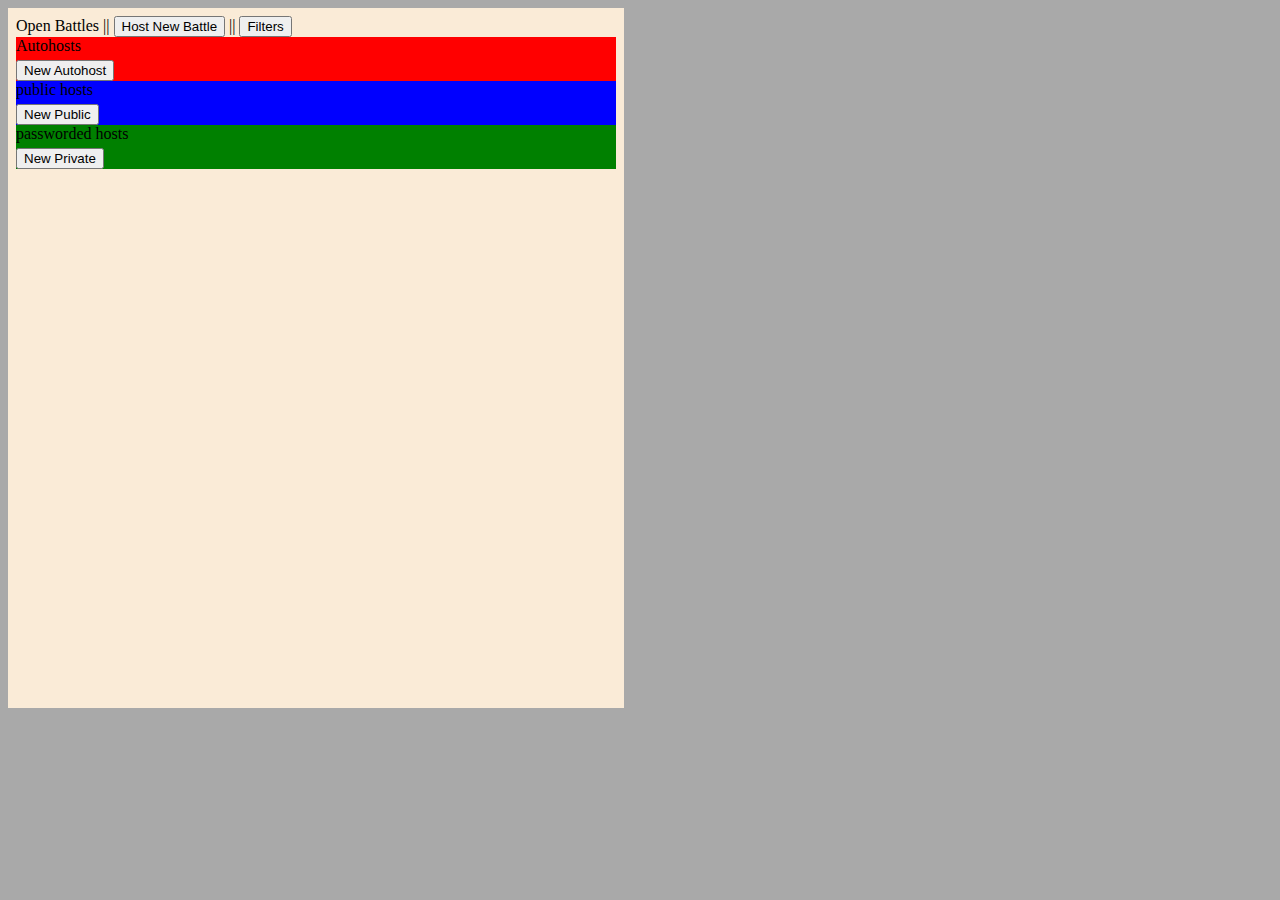
<file: Colapseable features.html>
<!DOCTYPE html>
<html lang="en">

<head>
    <meta charset="utf-8">
    <meta name="viewport" content="width=device-width, initial-scale=1">
    <title>Battle list proposal</title>
    <meta name="description" content="New multiplayer battles layout">
    <meta name="author" content="Steel_Blue">
    <link rel="stylesheet" href="css/Colapseable features.css">
</head>

<body>
    
    <div id="mainbox">Open Battles || <button>Host New Battle</button> || <button>Filters</button>
        <div id="redsection">Autohosts
            <div class="BattleList" id="rs1"></div>
            <button onclick="addBattle('rs1')">New Autohost</button>
        </div>
        <div id="bluesection">public hosts
            <div class="BattleList" id="bs1"></div>
            <button onclick="addBattle('bs1')">New Public</button>
        </div>
        <div id="greensection">passworded hosts
            <div class="BattleList" id="gs1"></div>
            <button onclick="addBattle('gs1')">New Private</button>
        </div>
    </div>
    
    <script>
        function toggleDisplay(element) {
            element;
        }
        function addBattle(input) {
            var elem = document.createElement("img");
            elem.setAttribute("src", "images/Battle.png");
            document.getElementById(input).appendChild(elem);
        }
    </script>
</body>

</html>
</file>
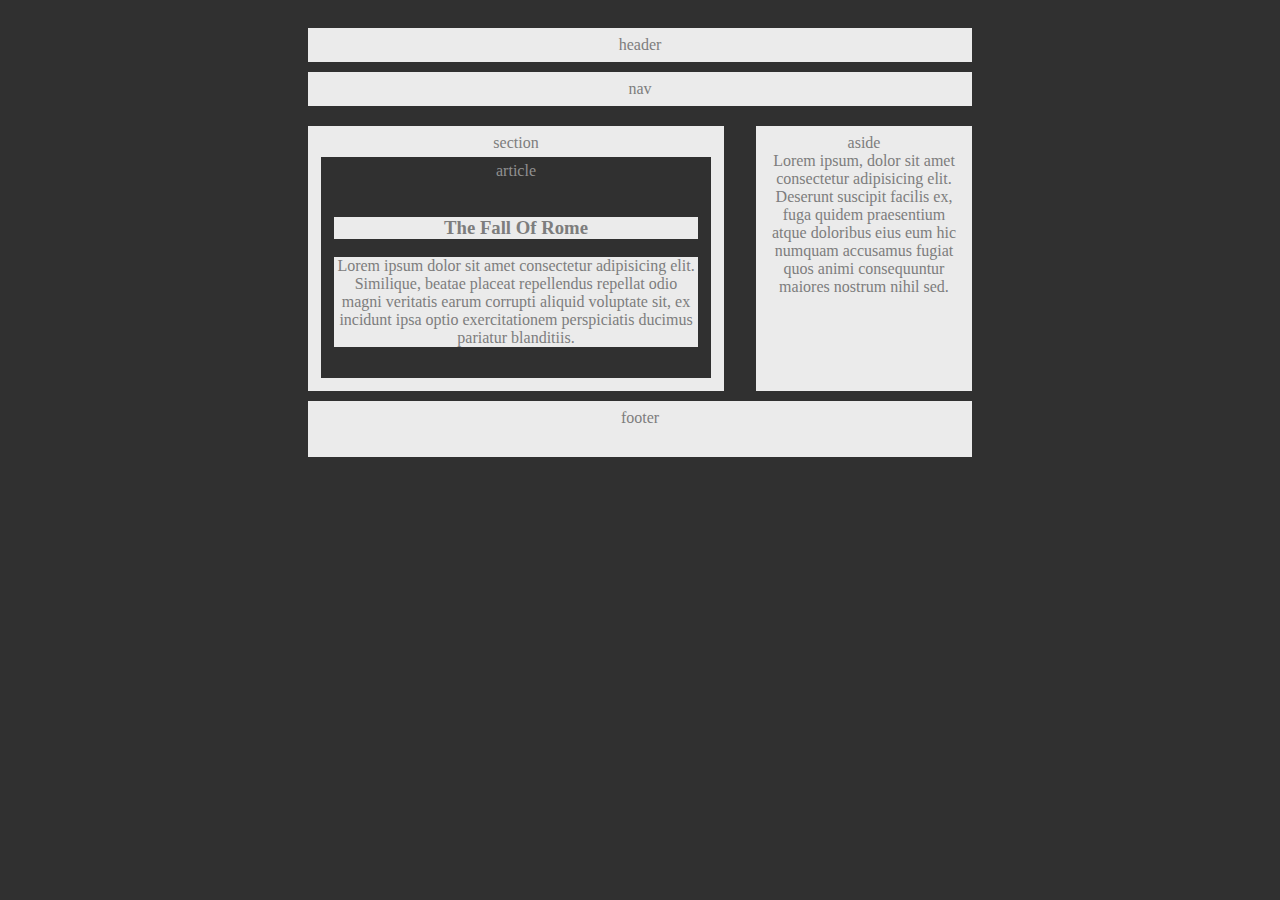
<file: examplelayout.html>
<!DOCTYPE html>
<html lang="en">

<head>
    <!--- VERSION 0.1.0 --->
    <meta charset="UTF-8">
    <meta http-equiv="X-UA-Compatible" content="IE=edge">
    <meta name="viewport" content="width=device-width, initial-scale=1.0">
    <title>SteelBlueZK, The Best Website Ever!</title>
    <link rel="stylesheet" href="css/examplelayout.css">
</head>

<body class="dark-theme">
    <div>
        <div class="light-theme">
            <header>header</header>
        </div>
        <div class="light-theme">
            <nav>nav</nav>
        </div>
        <div id="MainContent">
            <div id="articles" class="light-theme">
                <section>section</section>
                <div class="dark-theme cleardiv">
                    article
                    <div>
                        <h3 class="light-theme">The Fall Of Rome</h3>
                        <article class="light-theme">Lorem ipsum dolor sit amet consectetur adipisicing elit. Similique, beatae placeat repellendus repellat odio magni veritatis earum corrupti aliquid voluptate sit, ex incidunt ipsa optio exercitationem perspiciatis ducimus pariatur blanditiis.</article>
                    </div>
                </div>
            </div>
            <div id="sidebar" class="light-theme">
                aside<br>Lorem ipsum, dolor sit amet consectetur adipisicing elit. Deserunt suscipit facilis ex, fuga quidem praesentium atque doloribus eius eum hic numquam accusamus fugiat quos animi consequuntur maiores nostrum nihil sed.
            </div>
        </div>
        <footer class="light-theme">footer</footer>
    </div>
</body>

</html>
</file>
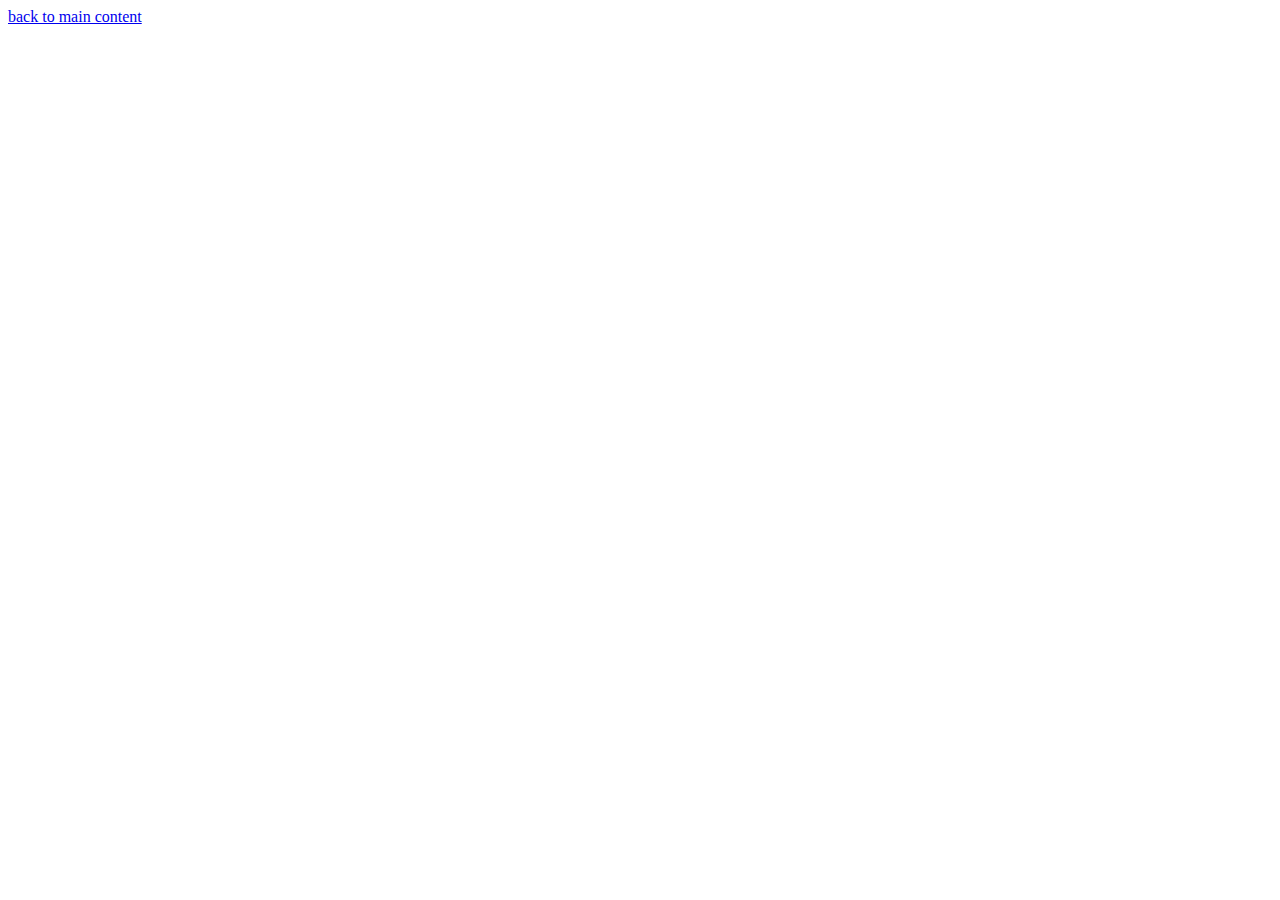
<file: index2.html>
<!DOCTYPE html>
<html lang="en">

<head>
    <!--- VERSION 0.1.0 --->
    <meta charset="UTF-8">
    <meta http-equiv="X-UA-Compatible" content="IE=edge">
    <meta name="viewport" content="width=device-width, initial-scale=1.0">
    <title>SteelBlueZK, The Best Website Ever!</title>
</head>

<body>
    <a href="index.html">back to main content</a>
</body>

</html>
</file>
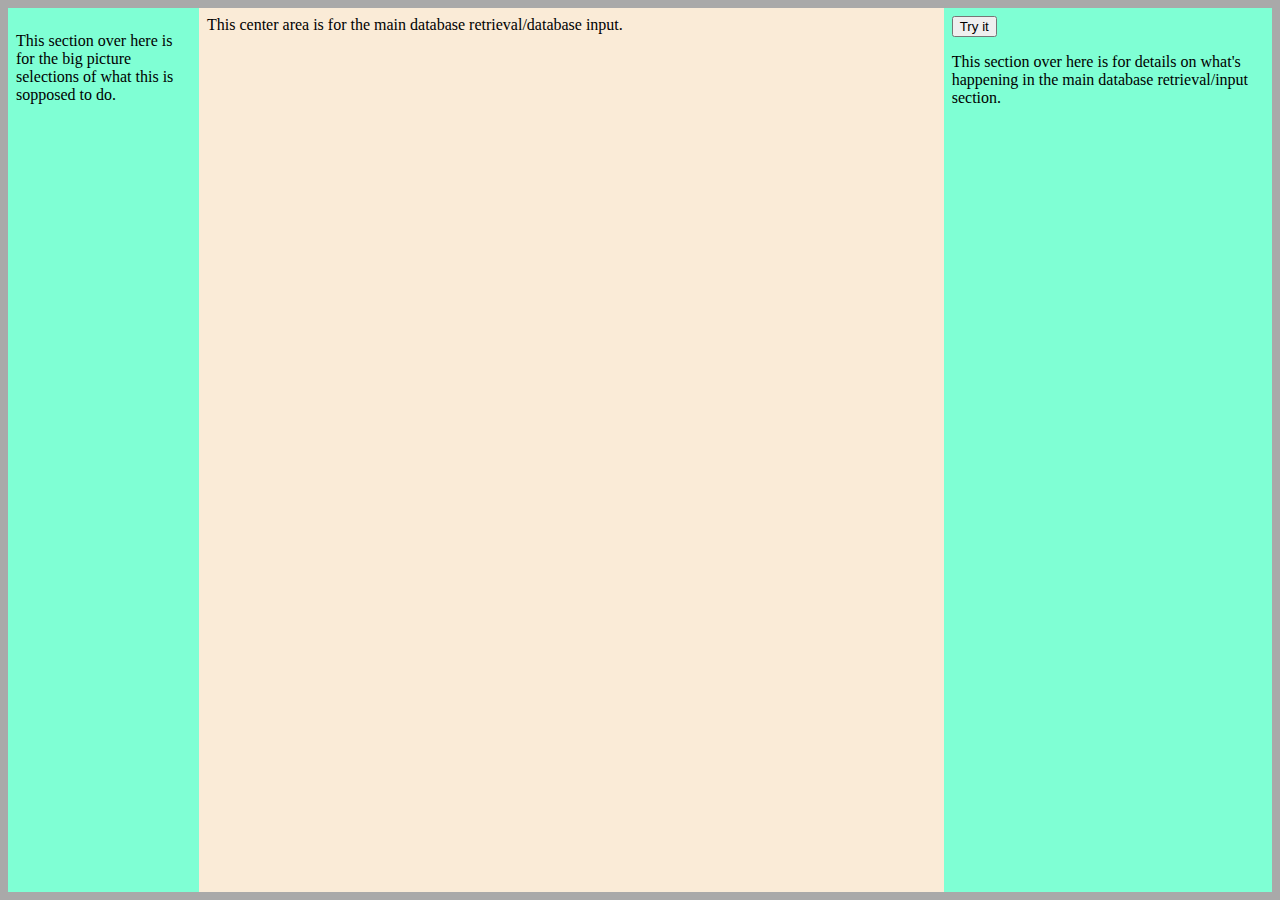
<file: PGBPs.html>
<!DOCTYPE html>
<html lang="en">

<head>
    <meta charset="utf-8">
    <meta name="viewport" content="width=device-width, initial-scale=1">
    <title>Siri Blueprint Tracker</title>
    <meta name="description" content="Test build for multi user blueprint tracker.">
    <meta name="author" content="Shots">
    <link rel="stylesheet" href="css/SiriBPstyle.css">
    <script>
        toggle = 1;
        function myFunction() {
            if (toggle === 1) {
                document.getElementById("demo").innerHTML = "Paragraph changed.";
            } else {
                document.getElementById("demo").innerHTML = "A Paragraph";
            }
            toggle = 1 - toggle
        }
    </script>
</head>

<body>
    
    <div class="left-bar"><p>This section over here is for the big picture selections of what this is sopposed to do.</p></div>
    <div class="largebox">
        <div class="center-bar"id="demo">This center area is for the main database retrieval/database input.</div>
        <div class="right-bar">
            <button type="button" onclick="myFunction()">Try it</button>
            <p>This section over here is for details on what's happening in the main database retrieval/input section.</p>
        </div>
    </div>
    
</body>

</html>
</file>
<file: css/Colapseable features.css>
body{
    display: flex;
    flex-direction: column;
    justify-content: left;
    align-items: flex-start;
    flex-wrap: nowrap;
    background-color: darkgrey;
    height: 700px;
    width : 400px;
}
#mainbox{
    padding: 8px;
    background-color: antiquewhite;
    width: 600px;
    height: 6000px;
    max-height: inherit;
    overflow: scroll;
}
.expandable{
    max-height: inherit;
}
.BattleList{
    margin: 5px 10px 5px 10px;
}
#redsection{
    background-color: red;
}
#bluesection{
    background-color: blue;
}
#greensection{
    background-color: green;
}
</file>
<file: css/examplelayout.css>
div{
    padding: 8px;
    margin: 10px 0px 10px;
}
body {
    align-items: center;
    text-align: center;
    width:680px;
    position:relative;
    margin:auto;
}
footer{
    padding: 8px 8px 30px;

}
article{
    margin:10px 0px 8px;
}
.cleardiv{
    padding: 5px;
    margin: 5px;
}
.light-theme{
    color:#7d7d7d;
    background-color: #EBEBEB;
}
.dark-theme{
    color:#919191;
    background-color: #303030;
}
#articles{
    width: 400px;
}
#sidebar{
    width:200px
}
#MainContent{
    padding: 0px;
    margin: 0px;
    display: flex;
    justify-content:space-between;
}
</file>
<file: css/SiriBPstyle.css>
body{
    display: flex;
    flex-direction: row;
    justify-content: left;
    align-items: flex-start;
    flex-wrap: nowrap;
    background-color: darkgrey;
    height: calc(100vh - 16px);
}
.left-bar{
    padding: 8px;
    background-color: aquamarine;
    min-width: 175px;
    max-width: 175px;
    height: calc(100vh - 32px);
}
.largebox{
    display: flex;
    flex-direction: row;
    justify-content: left;
    align-items: flex-start;
    flex-wrap: nowrap;
    height: 95vh;
    width: calc(100vw - 175px - 32px);
}
.right-bar{
    padding: 8px;
    background-color: aquamarine;
    flex-direction: column;
    width: 30vw;
    height: calc(100vh - 32px);
}
.center-bar{
    padding: 8px;
    background-color: antiquewhite;
    width: 70vw;
    height: calc(100vh - 32px);
}
</file>
